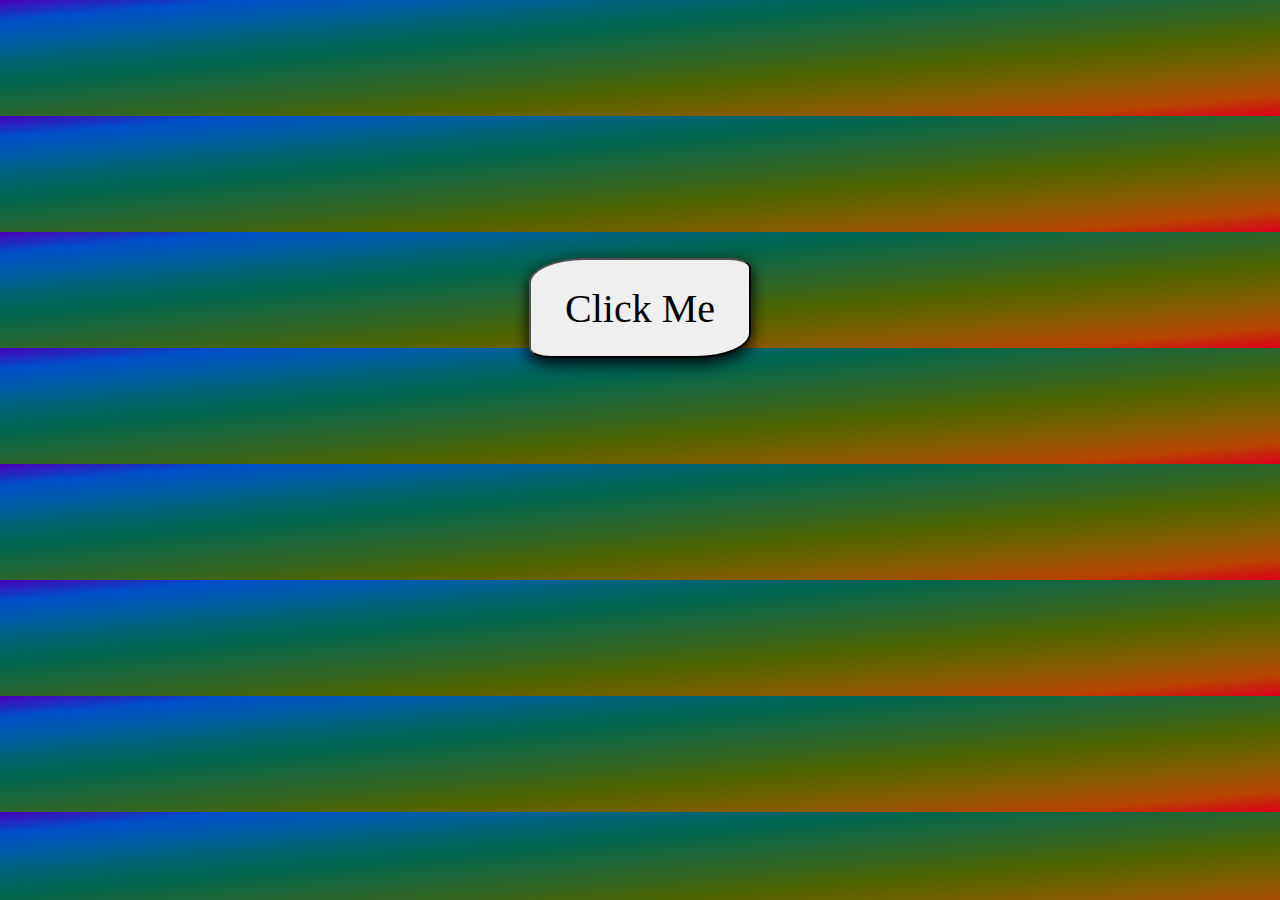
<file: index.html>
<!DOCTYPE html>
<html lang="en">
<head>
    <meta charset="UTF-8">
    <meta name="viewport" content="width=device-width, initial-scale=1.0">
    <title>Document</title>
    <style>
        body{
            justify-content: center;
            display: flex;
            align-items: center;
            background-image: linear-gradient(to left top, #dc001b, #b84300, #915800, #6d6100, #4d6400, #356622, #1d6639, #00654c, #006370, #005da5, #004dca, #4a00b8);
        }

        button{
            height: 100px;
            width: 222px;
            border-radius: 25% 10%;
            position: relative;
            top: 250px;
            font-size: 30pt;
            color: black;
            font-family: fantasy, cursive;
            padding: auto;
            box-shadow: 0px 5px 15px black;
        }
    </style>
</head>
<body>
    <a href="./index2.html"><button>Click Me</button></a>
</body>
</html>
</file>
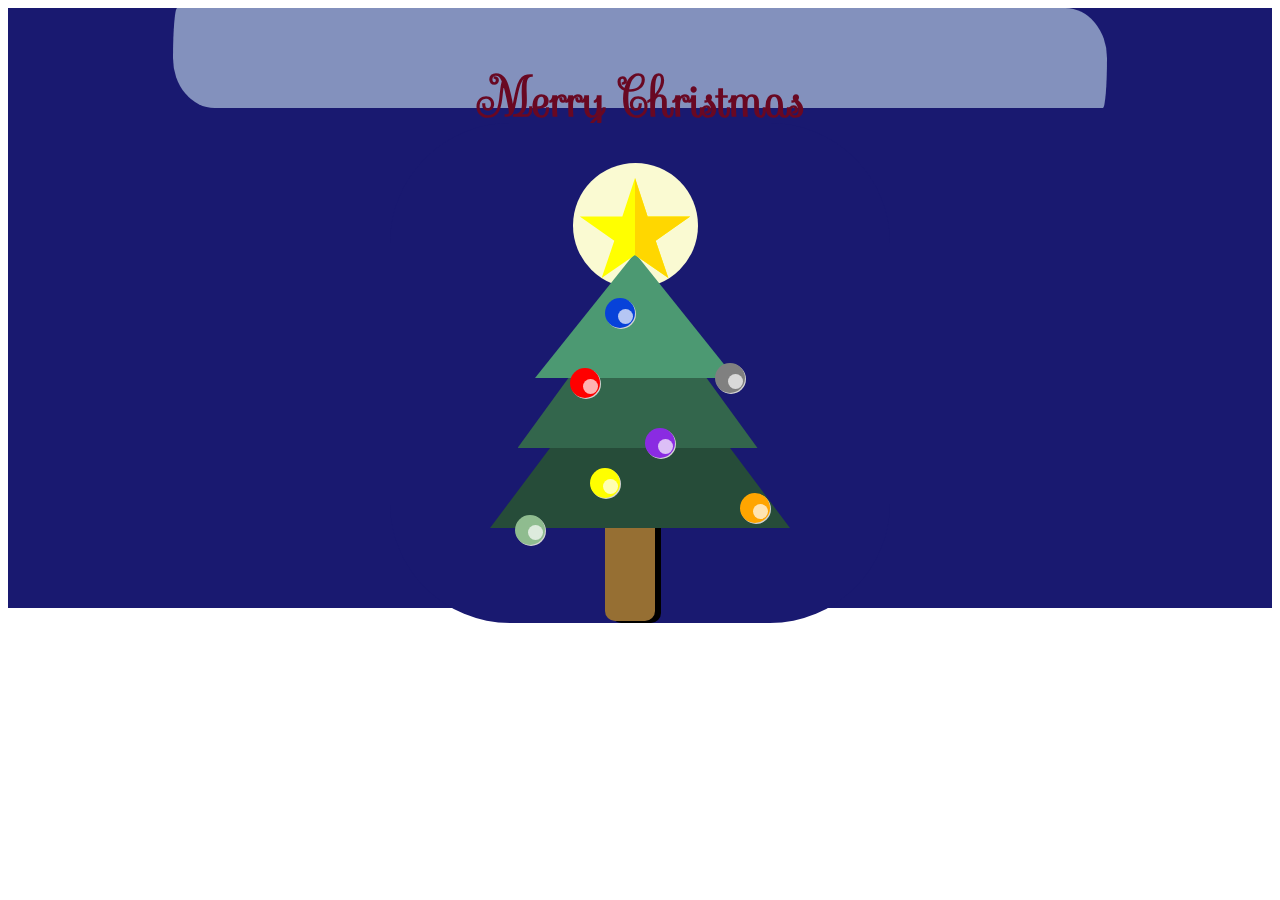
<file: index2.html>
<!DOCTYPE html>
<html lang="en">
<head>
    <meta charset="UTF-8">
    <title>Document</title>
    <link rel="stylesheet" href="./styles.css">
</head>
<link rel="preconnect" href="https://fonts.googleapis.com">
<link rel="preconnect" href="https://fonts.gstatic.com" crossorigin>
<link href="https://fonts.googleapis.com/css2?family=Caveat&family=Sevillana&display=swap" rel="stylesheet">

<body>
    <header>
    <h1>Merry Christmas</h1>
    

    <div class="Christmas">
        <div class="tree">
            <div class="triangle1"></div>
            <div class="triangle2"></div>
            <div class="triangle3"></div>
            <div class="trunk"></div>
            <div class="star"></div>
            <div class="star2"></div>
            <div class="star-light"></div>
            <div class="ornament or1">
                <div class="shine"></div>
              </div>
              <div class="ornament or2">
                <div class="shine"></div>
              </div>
              <div class="ornament or3">
                <div class="shine"></div>
              </div>
              <div class="ornament or4">
                <div class="shine"></div>
              </div>
              <div class="ornament or5">
                <div class="shine"></div>
              </div>
              <div class="ornament or6">
                <div class="shine"></div>
            <div class="ornament or7">
                    <div class="shine"></div>
              </div>

</header>
        </div>
    </div>
</body>
</html>
</file>
<file: styles.css>
h1{
    margin: auto;
    text-align: center;
    height: 50px;
    width: 70%;
    background-color: lightsteelblue;
    filter: opacity(0.7);
    padding: 25px;
    margin: auto;
    color: darkred;
    font-family: 'Sevillana', cursive;
    border-radius: 10px 100px / 120px;
    font-size: 50px;

}

header{
    background-color: midnightblue;
}

.Christmas{
    text-align: center;
    position: relative;
    height: 500px;
    width: 500px;
    border-radius: 120px;
    background-color: midnightblue;
    margin: auto;
    top: 15px;
    bottom: 10px;
}

.tree{
    position: absolute;
    height: 100%;
    width: 100%;
    left: 15%;
    top: 5px;
}

.triangle1{
    clip-path: polygon(50% 0%, 0% 100%, 100% 100%);
    position: absolute;
    background-color: #264C39;
    height: 40%;
    width: 60%;
    bottom: 20%;
    left: 5%;
    z-index: 1;
}

.triangle2{
    clip-path: polygon(50% 0%, 0% 100%, 100% 100%);
    position: absolute;
    background-color: #33664C;
    height: 33%;
    width: 48%;
    bottom: 36%;
    left: 10.5%;
    z-index: 2;
}

.triangle3{
    clip-path: polygon(50% 0%, 0% 100%, 100% 100%);
    position: absolute;
    background-color: #4C9972;
    height: 25%;
    width: 40%;
    bottom: 50%;
    left: 14%;
    z-index: 3;
}

.trunk{
    position: absolute;
    border-radius: 10px;
    background-color: #966F33;
    bottom: 7px;
    height: 30%;
    width: 10%;
    left: 28%;
    z-index: 0;
    box-shadow: 6px 2px 0 0 black;
}

.star{
    position: absolute;
    clip-path: polygon(
    50% 0%,
    61% 35%,
    98% 35%,
    68% 57%,
    79% 91%,
    50% 70%,
    21% 91%,
    32% 57%,
    2% 35%,
    39% 35%
    );
    background-color: yellow;
    height: 22%;
    width: 23%;
    left: 22.5%;
    top: 10%;
    z-index: 5;
}

.star2{
    position: absolute;
    clip-path: polygon(
        50% 0%,
        61% 35%,
        98% 35%,
        68% 57%,
        79% 91%,
        50% 70%,
        50% 70%,
        50% 60%,
        50% 46%,
        50% 36%
    );
    background-color: gold;
    height: 22%;
    width: 23%;
    left: 22.5%;
    top: 10%;
    z-index: 6;
}

.star-light{
    position: absolute;
    border-radius: 50%;
    background-color: lightgoldenrodyellow;
    filter: opacity(90);
    height: 25%;
    width: 25%;
    left: 21.5%;
    top: 7%;
    z-index: 2;
    animation: star 4s  ease-in-out infinite;
}

@keyframes star {
    100% {
        transform: scale(0.7);
    }

    50%{
        transform: scale(1.1);
    }

    0%{
        transform: scale(0.7);
    }
}

.ornament{
    position: absolute;
    border-radius: 50%;
    height: 30px;
    width: 30px;
    position: absolute;
    z-index: 4;
    box-shadow: 1px 1px 0 0 lightgray;
    
}

.shine{
    position: absolute;
    border-radius: 50%;
    height: 50%;
    width: 50%;
    background-color: white;
    filter: opacity(0.7);
    top: 35%;
    left: 43%;    
}

.or1 {
    left: 28%;
    top: 34%;
    background: #0742d9;
  }

  .or2 {
    left: 21%;
    top: 48%;
    background: red;
  }

  .or3 {
    left: 25%;
    top: 68%;
    background: yellow;
  }

  .or4 {
    left: 36%;
    top: 60%;
    background: blueviolet;
  }

  .or5 {
    left: 50%;
    top: 47%;
    background: grey;
  }

  .or6 {
    left: 55%;
    top: 73%;
    background: orange;
  }

  .or7 {
    left: -750%;
    top: 73%;
    background-color: darkseagreen;
  }
</file>
